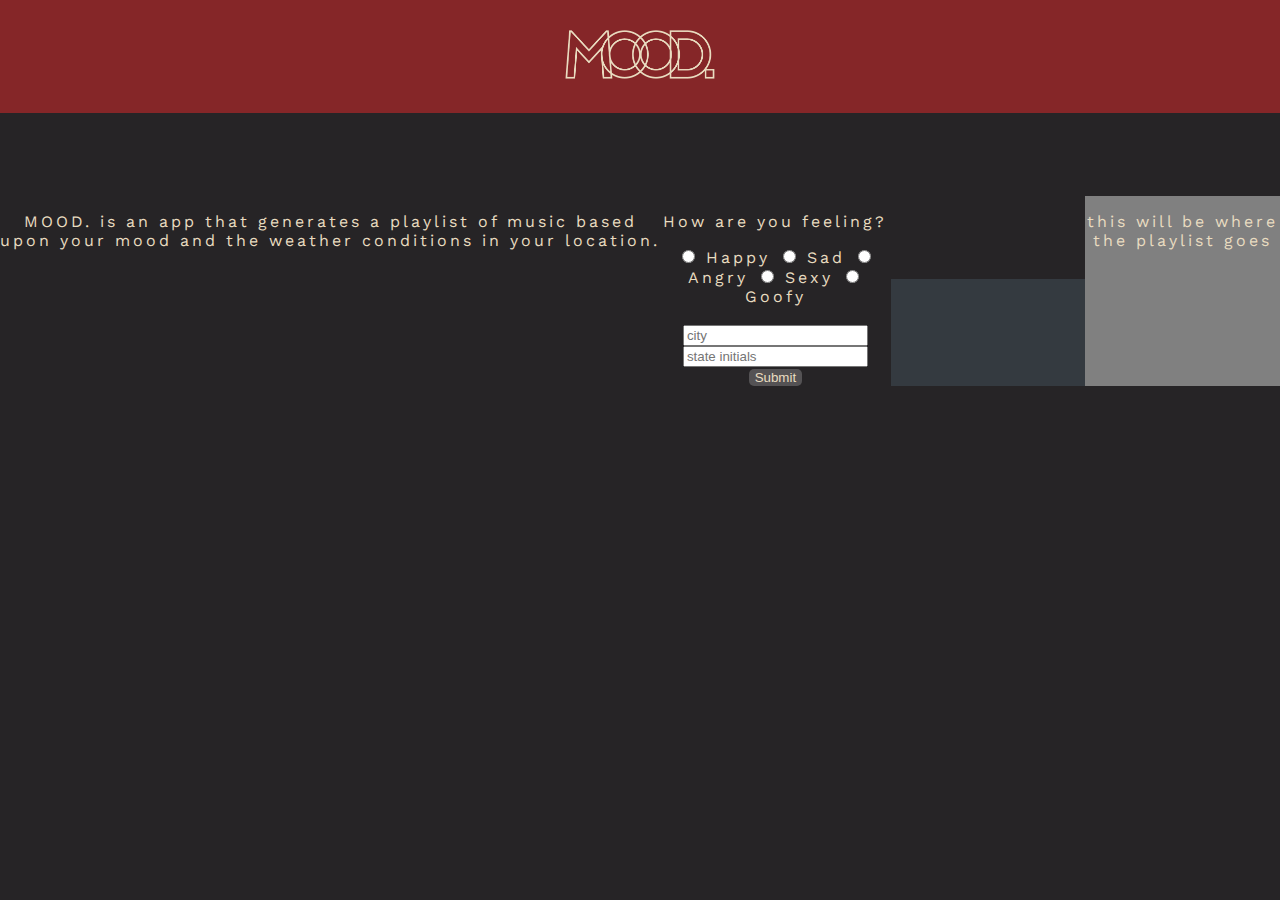
<file: index.html>
<!DOCTYPE html>
<html>
  <head>
    <meta charset="utf-8">
    <title>MOOD. | Today's Music For You</title>
    <link rel="stylesheet" href="https://maxcdn.bootstrapcdn.com/bootstrap/4.0.0-beta/css/bootstrap.min.css" integrity="sha384-/Y6pD6FV/Vv2HJnA6t+vslU6fwYXjCFtcEpHbNJ0lyAFsXTsjBbfaDjzALeQsN6M" crossorigin="anonymous">
    <link href="https://fonts.googleapis.com/css?family=Work+Sans:300" rel="stylesheet">
    <link rel="stylesheet" href="style.css">
  </head>
  <body>
    <!-- BEGIN HEADER CONTENT  in nav class bg-dark -->
    <header>
      <a class="navbar-brand" href="index.html"><img id="logo" src="images/moodLogoColor.png" alt="mood-logo"></a>
    </header>
    <!-- BEGIN ASIDE CONTENT -->
    <div id="full-container">

      <!-- BEGIN MAIN CONTENT -->
      <main>
        <section class="write-up">
          <p>MOOD. is an app that generates a playlist of music based upon your mood and the weather conditions in your location.</p>
        </section>

        <form id="weather-form" action="index.html" method="post">
          <!-- EMOJI BUTTONS -->
          <p for="mood-form" id="label">How are you feeling?</p>
          <div class="mood-radios">
            <input type="radio" id="moodChoice1"
            name="mood" value="happy">
            <label for="moodChoice1">Happy</label>

            <input type="radio" id="moodChoice2"
            name="mood" value="sad">
            <label for="moodChoice2">Sad</label>

            <input type="radio" id="moodChoice3"
            name="mood" value="angry">
            <label for="moodChoice3">Angry</label>

            <input type="radio" id="moodChoice4"
            name="mood" value="sexy">
            <label for="moodChoice4">Sexy</label>

            <input type="radio" id="moodChoice5"
            name="mood" value="goofy">
            <label for="moodChoice5">Goofy</label>
          </div>
          <br>
          <input id="cityInput" type="text" name="city" value="" placeholder="city">

          <input id="stateInput" type="text" name="state" value="" placeholder="state initials">
          <button type="submit" name="button">Submit</button>
        </form>
        <!-- BEGIN WEATHER RESULTS AND MOOD RESULTS -->
        <aside>
          <section class="weather-radar">

          </section>
          <section class="mood-image">

          </section>

        </aside>
        <!-- BEGIN PLAYLIST CONTENT -->
        <section class="playlist">
          <p>this will be where the playlist goes</p>
        </section>


      </main>
      <!-- BEGIN FOOTER CONTENT -->
      <footer>
      </footer>
    </div>
  <script type="text/javascript" src="app.js"></script>
  </body>
</html>
</file>
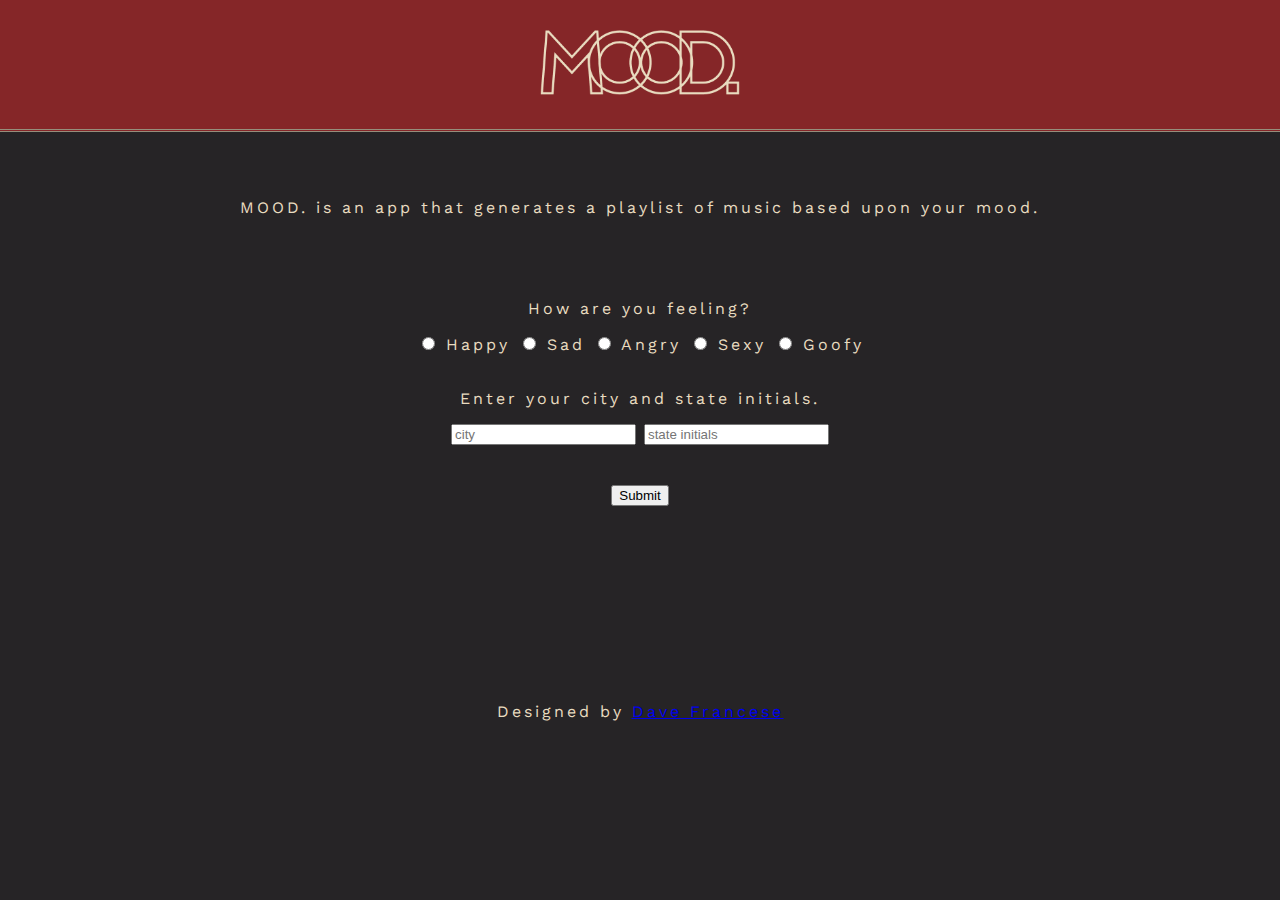
<file: public/index.html>
<!DOCTYPE html>
<html>
  <head>
    <meta charset="utf-8">

    <title>MOOD. | Today's Music For You</title>
    <link rel="stylesheet" href="https://maxcdn.bootstrapcdn.com/bootstrap/4.0.0-beta/css/bootstrap.min.css" integrity="sha384-/Y6pD6FV/Vv2HJnA6t+vslU6fwYXjCFtcEpHbNJ0lyAFsXTsjBbfaDjzALeQsN6M" crossorigin="anonymous">
    <link href="https://fonts.googleapis.com/css?family=Work+Sans:300" rel="stylesheet">
    <link rel="stylesheet" href="style.css">
  </head>
  <body>
    <!-- BEGIN HEADER CONTENT -->
    <header>
      <a class="navbar-brand" href="index.html"><img src="images/moodLogoColor.png" id="logo" alt="mood-logo"></a>
    </header>
    <!-- BEGIN ASIDE CONTENT -->
      <!-- BEGIN MAIN CONTENT -->
      <main>
        <section class="write-up">
          <p>MOOD. is an app that generates a playlist of music based upon your mood.</p>
        </section>
        <form id="weather-form" action="index.html" method="post">
          <!-- EMOJI BUTTONS -->
          <p for="mood-form" id="label">How are you feeling?</p>
          <div class="mood-radios">
            <input type="radio" id="moodChoice1"
            name="mood" value="happy">
            <label for="moodChoice1">Happy</label>

            <input type="radio" id="moodChoice2"
            name="mood" value="sad">
            <label for="moodChoice2">Sad</label>

            <input type="radio" id="moodChoice3"
            name="mood" value="angry">
            <label for="moodChoice3">Angry</label>

            <input type="radio" id="moodChoice4"
            name="mood" value="sexy">
            <label for="moodChoice4">Sexy</label>

            <input type="radio" id="moodChoice5"
            name="mood" value="goofy">
            <label for="moodChoice5">Goofy</label>
          </div>
          <br>
            <p>Enter your city and state initials.</p>
          <div class="text-fields">
            <input id="cityInput" type="text" name="city" value="" placeholder="city">
            <input id="stateInput" type="text" name="state" value="" placeholder="state initials">
          </div>
            <button type="submit" name="button" class="btn btn-primary">Submit</button>
        </form>
        <!-- BEGIN WEATHER RESULTS AND MOOD RESULTS -->
        <div id="result-container">
          <aside>
            <section class="mood-image">
              <!-- javascript input -->
            </section>
            <section class="weather-radar">
              <!-- javascript input -->
            </section>
          </aside>
          <!-- BEGIN PLAYLIST CONTENT -->
          <section class="playlist">
          </section>
        </div>
      </main>
      <!-- BEGIN FOOTER CONTENT -->
      <footer class="footer">
        <p>Designed by <a href="about.html">Dave Francese</a></p>
      </footer>
  <script type="text/javascript" src="app.js"></script>
  </body>
</html>
</file>
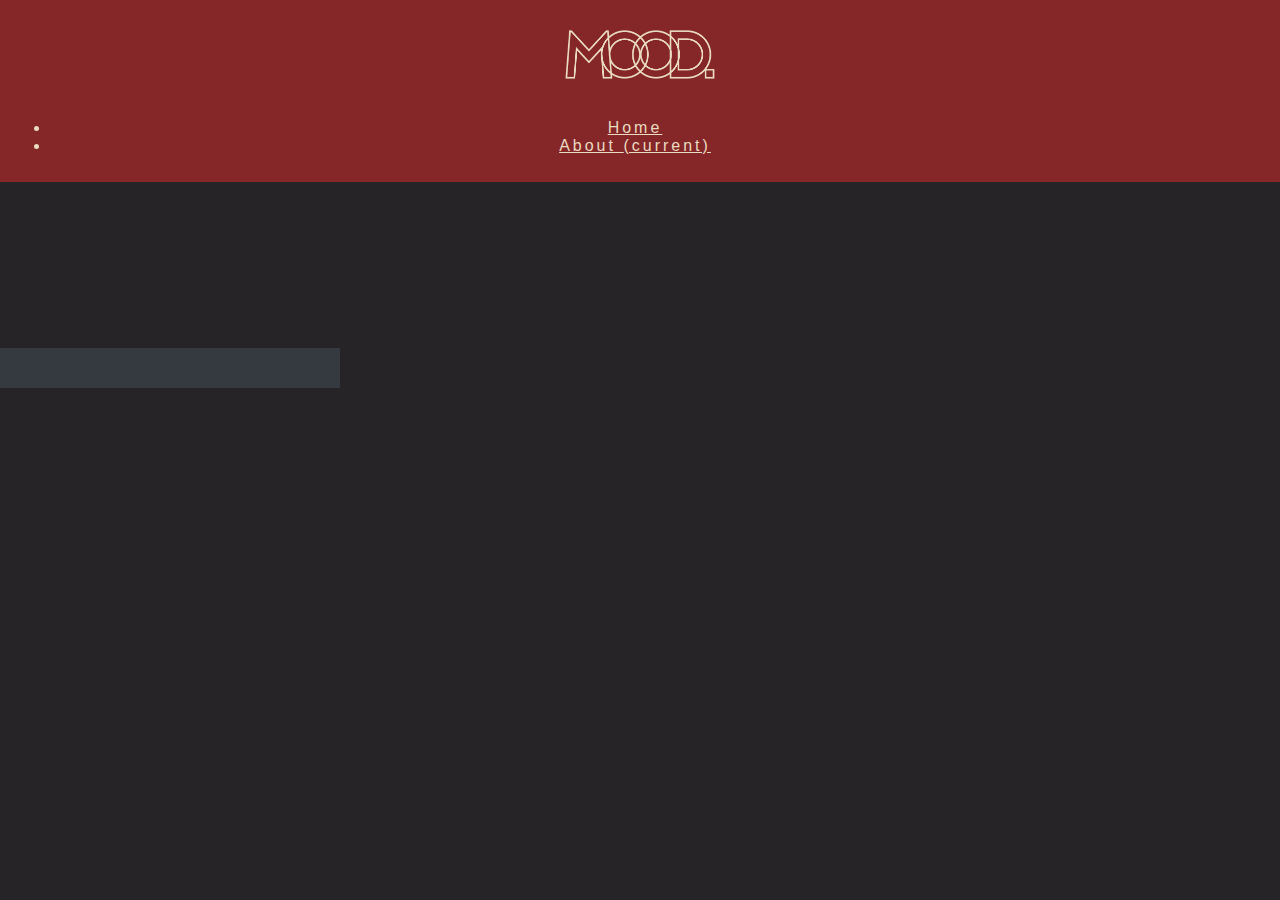
<file: about.html>
<!DOCTYPE html>
<html>
  <head>
    <meta charset="utf-8">
    <title>MOOD. | Today's Music For You</title>
    <link rel="stylesheet" href="https://maxcdn.bootstrapcdn.com/bootstrap/4.0.0-beta/css/bootstrap.min.css" integrity="sha384-/Y6pD6FV/Vv2HJnA6t+vslU6fwYXjCFtcEpHbNJ0lyAFsXTsjBbfaDjzALeQsN6M" crossorigin="anonymous">
    <link href="https://fonts.googleapis.com/css?family=Poiret+One" rel="stylesheet">
    <link rel="stylesheet" href="style.css">
  </head>
  <body>
    <!-- BEGIN HEADER CONTENT -->
    <header>
      <nav class="navbar navbar-expand-md bg-dark fixed-top">
      <a class="navbar-brand" href="index.html"><img src="images/moodLogoColor.png" alt="mood-logo"></a>
      <div class="collapse navbar-collapse" id="navbarsExampleDefault">
        <ul class="navbar-nav mr-auto">
          <li class="nav-item">
            <a class="nav-link" href="index.html">Home </a>
          </li>
          <li class="nav-item">
            <a class="nav-link active" href="about.html">About <span class="sr-only">(current)</span></a>
          </li>
        </ul>
      </div>
    </nav>
    </header>
    <!-- BEGIN MAIN CONTENT -->
    <main>
      <aside class="">
        <div class="display-radar">
        </div>
        <div class="display-mood-img">
        </div>
      </aside>
    <form class="weather-form" action="index.html" method="post">

    </form>


    </main>
    <!-- BEGIN FOOTER CONTENT -->
    <footer>
    </footer>
  <script type="text/javascript" src="app.js"></script>
  </body>
</html>
</file>
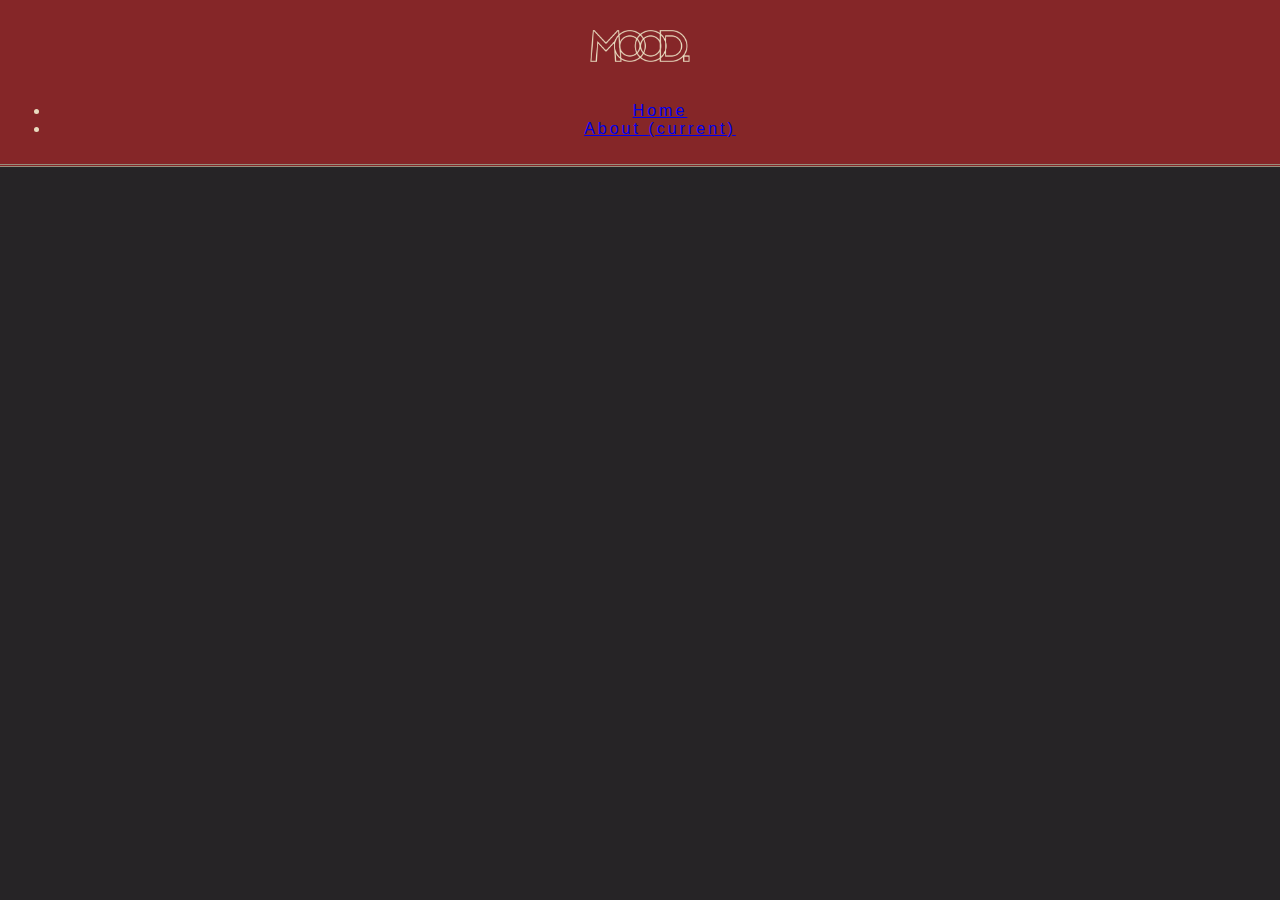
<file: public/about.html>
<!DOCTYPE html>
<html>
  <head>
    <meta charset="utf-8">
    <title>MOOD. | Today's Music For You</title>
    <link rel="stylesheet" href="https://maxcdn.bootstrapcdn.com/bootstrap/4.0.0-beta/css/bootstrap.min.css" integrity="sha384-/Y6pD6FV/Vv2HJnA6t+vslU6fwYXjCFtcEpHbNJ0lyAFsXTsjBbfaDjzALeQsN6M" crossorigin="anonymous">
    <link href="https://fonts.googleapis.com/css?family=Poiret+One" rel="stylesheet">
    <link rel="stylesheet" href="style.css">
  </head>
  <body>
    <!-- BEGIN HEADER CONTENT -->
    <header>
      <nav class="navbar navbar-expand-md bg-dark fixed-top">
      <a class="navbar-brand" href="index.html"><img src="images/moodLogoColor.png" alt="mood-logo"></a>
      <div class="collapse navbar-collapse" id="navbarsExampleDefault">
        <ul class="navbar-nav mr-auto">
          <li class="nav-item">
            <a class="nav-link" href="index.html">Home </a>
          </li>
          <li class="nav-item">
            <a class="nav-link active" href="about.html">About <span class="sr-only">(current)</span></a>
          </li>
        </ul>
      </div>
    </nav>
    </header>
    <!-- BEGIN MAIN CONTENT -->
    <main>
      <aside class="">
        <div class="display-radar">
        </div>
        <div class="display-mood-img">
        </div>
      </aside>
    <form class="weather-form" action="index.html" method="post">

    </form>
    </main>
    <!-- BEGIN FOOTER CONTENT -->
    <footer>
    </footer>
  <script type="text/javascript" src="app.js"></script>
  </body>
</html>
</file>
<file: style.css>
/* MOOD STYLESHEET */
body {
  background: #262426;
  margin: 0px;
  font-family: 'Work Sans', sans-serif;
  color: #E9DCC0;
  font-size: 1rem;
  letter-spacing: 3px;
  text-align: center;
}

/* ----- HEADER ------ */

header {
  background: #852628;
  padding: 10px;
}

img {
  width: 150px;
  padding: 20px;
  margin-right: 50px;
  margin-left: 50px;
}

nav {
  border-bottom: 1px solid #852628;
  color: #E9DCC0;
}

.inactive {
  color: #968E7C;
}

a {
  color: #E9DCC0;
}

a:hover {
  color: #E9DCC0;
}

ul li {
  margin-right: 50px;
}

/* ----- MAIN CONTENT ------ */
/* Mobile Styles */
@media only screen and (max-width: 400px) {

}


/* Tablet Styles */
@media only screen and (min-width: 401px) and (max-width: 960px) {
  body {

  }

  .sign-up, .feature-1, .feature-2 , .feature-3 {

  }
}

/* Desktop Styles */
@media only screen and (min-width: 961px) {
  #full-container {
    display: flex;
  }

  main {
    display: flex;
    margin-top: 83px;
  }

  section .write-up {
  }

  aside {
    background: #343a40;
    padding: 20px;
    margin-top: 83px;
    width: 300px;
  }

  p .spc {
    margin-top: 10px;
  }

  aside img {
    margin: 0px 0px 10px 0px;
    padding: 0px;
    border-radius: 5px;
    width: 150px;
  }

  form {

  }

  button {
    background: #545254;
    color: #E9DCC0;
    border: none;
    border-radius: 5px;
  }

  button:hover {
    background: #474647;
  }

  .playlist {
    background: gray;
  }
}
</file>
<file: public/style.css>
/* MOOD STYLESHEET */

/* MOBILE STYLING */
body {
  background: #262426;
  margin: 0px;
  font-family: 'Work Sans', sans-serif;
  color: #E9DCC0;
  font-size: 1rem;
  letter-spacing: 3px;
  text-align: center;
}

/* -----HEADER-----  */
header {
  background: #852628;
  padding: 10px;
  border-bottom-color: #968E7C;
  border-bottom-style: double;
}

img {
  width: 200px;
  padding: 20px;
  margin-right: 50px;
  margin-left: 50px;
}

.write-up {
  margin: 0px 0px 0px 0px;
  padding: 50px;
}

button {
  margin-top: 40px;
  margin-bottom: 50px;
}

.image-adj {
  width: 100px;
}

.font-adj {
  font-size: 2rem;
}

/*----- PLAYLIST RESULTS -----*/
#result-container {
  margin-top: 50px;
  background: #474647;
}



.playlist {
  margin-top: 100px;
}

img#logo {
  width: 200px;
}

img {
  width:100px;
}

.song-img-head-room {
  margin-top: 50px;
}

video {
  margin-top: -100px;
}

/*----- FOOTER -----*/
footer {
  padding-top: 30px;
}
</file>
